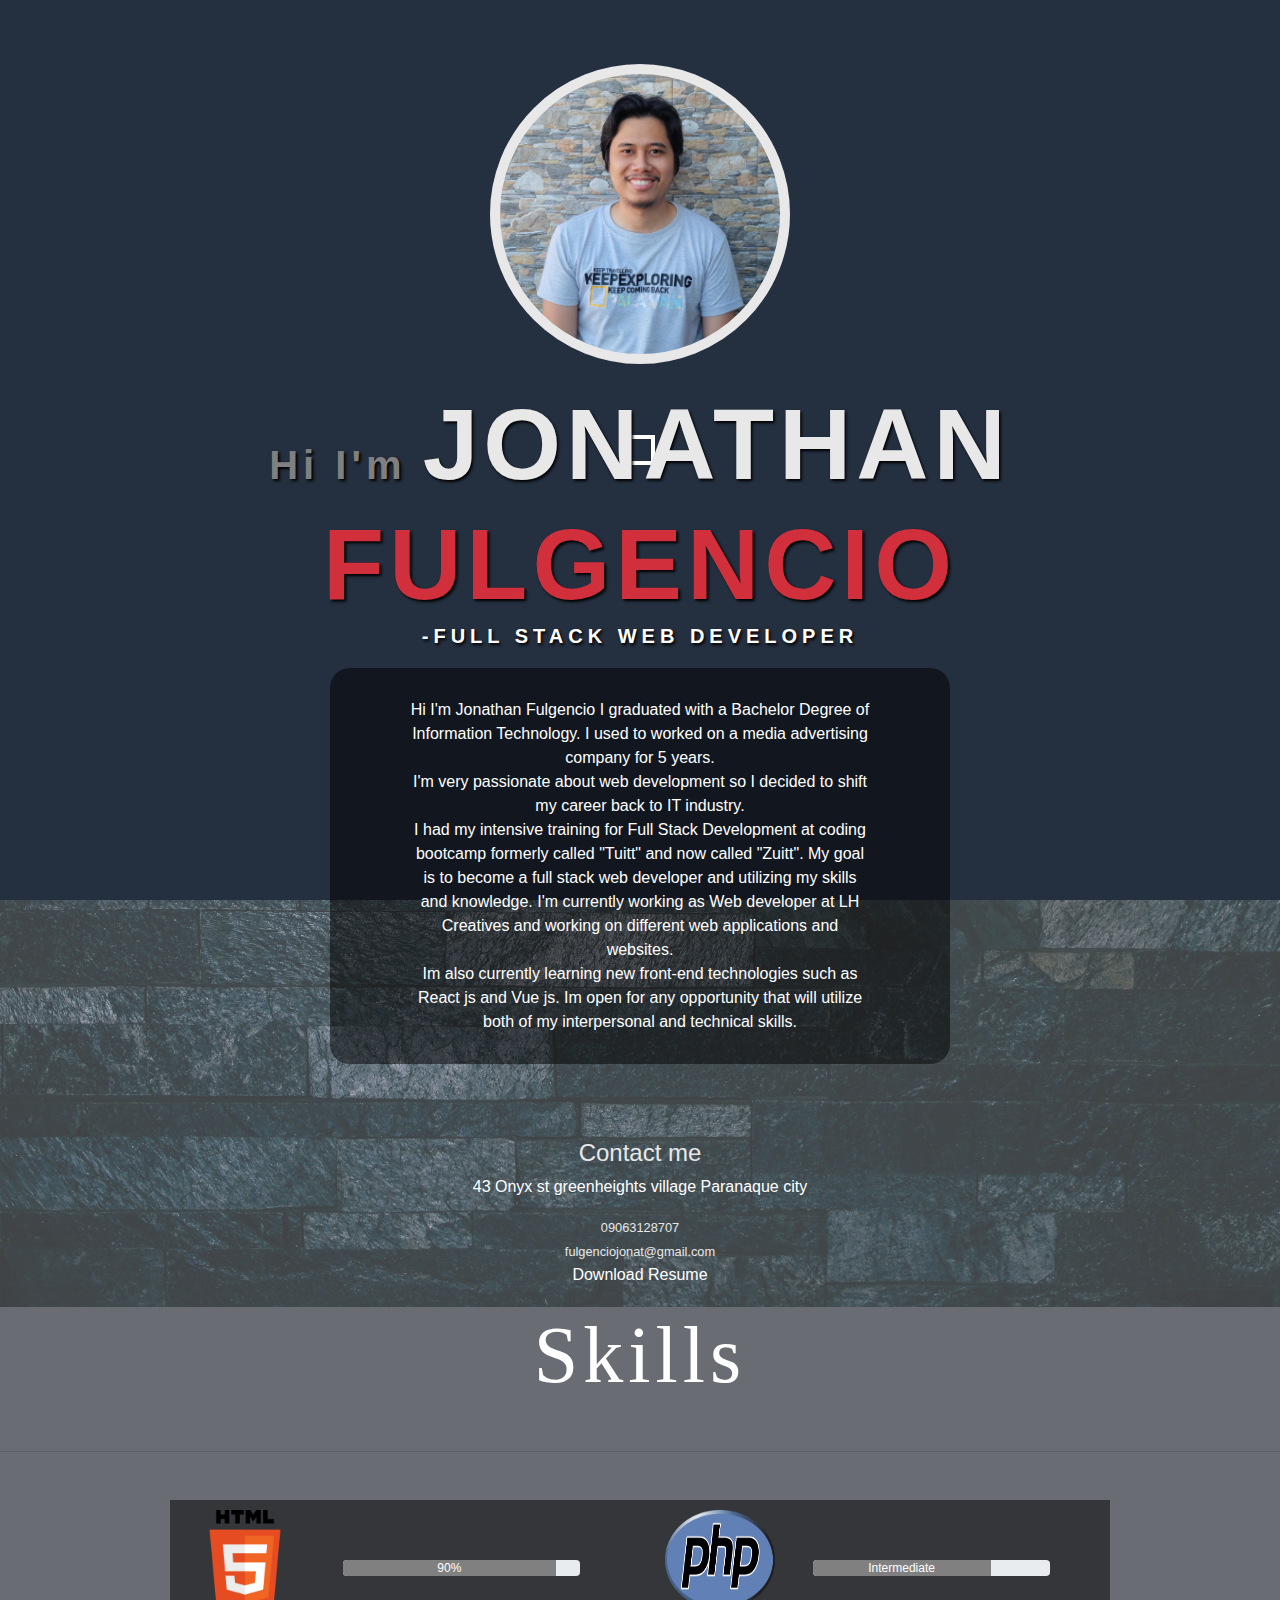
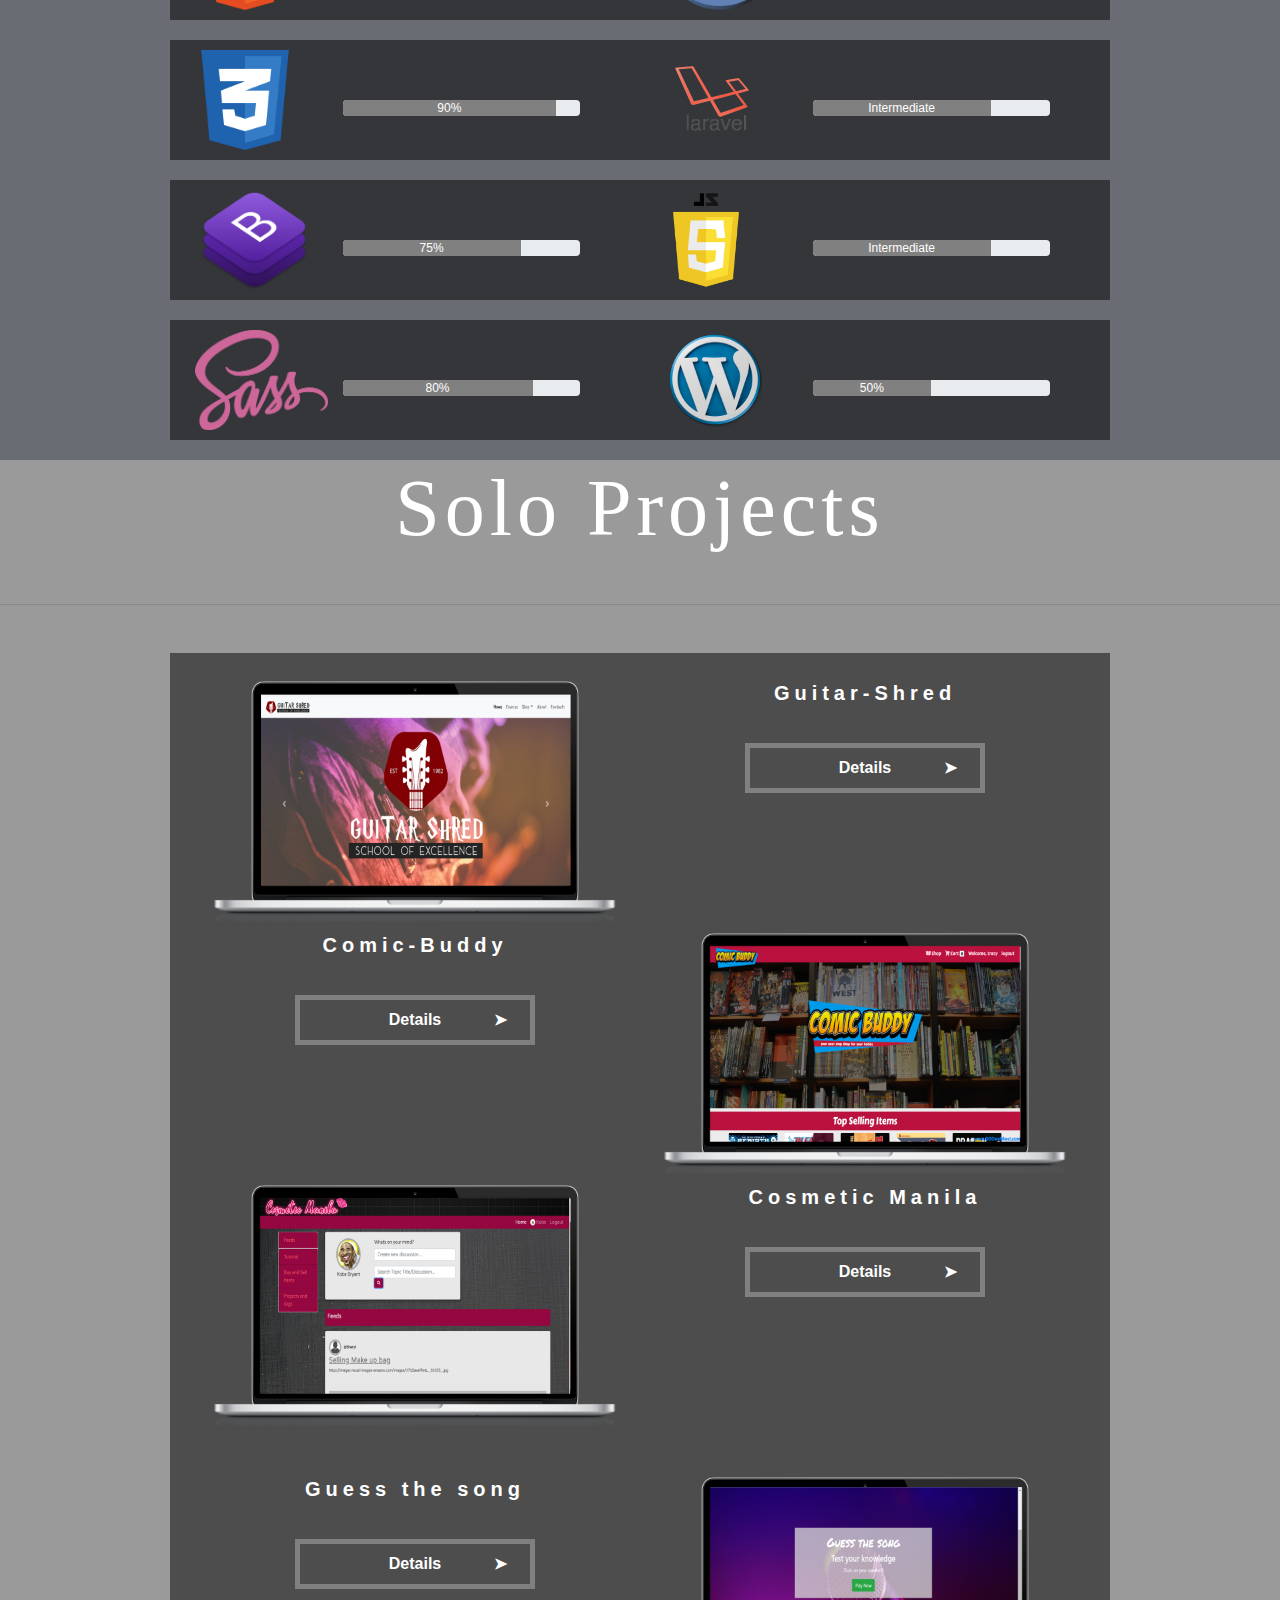
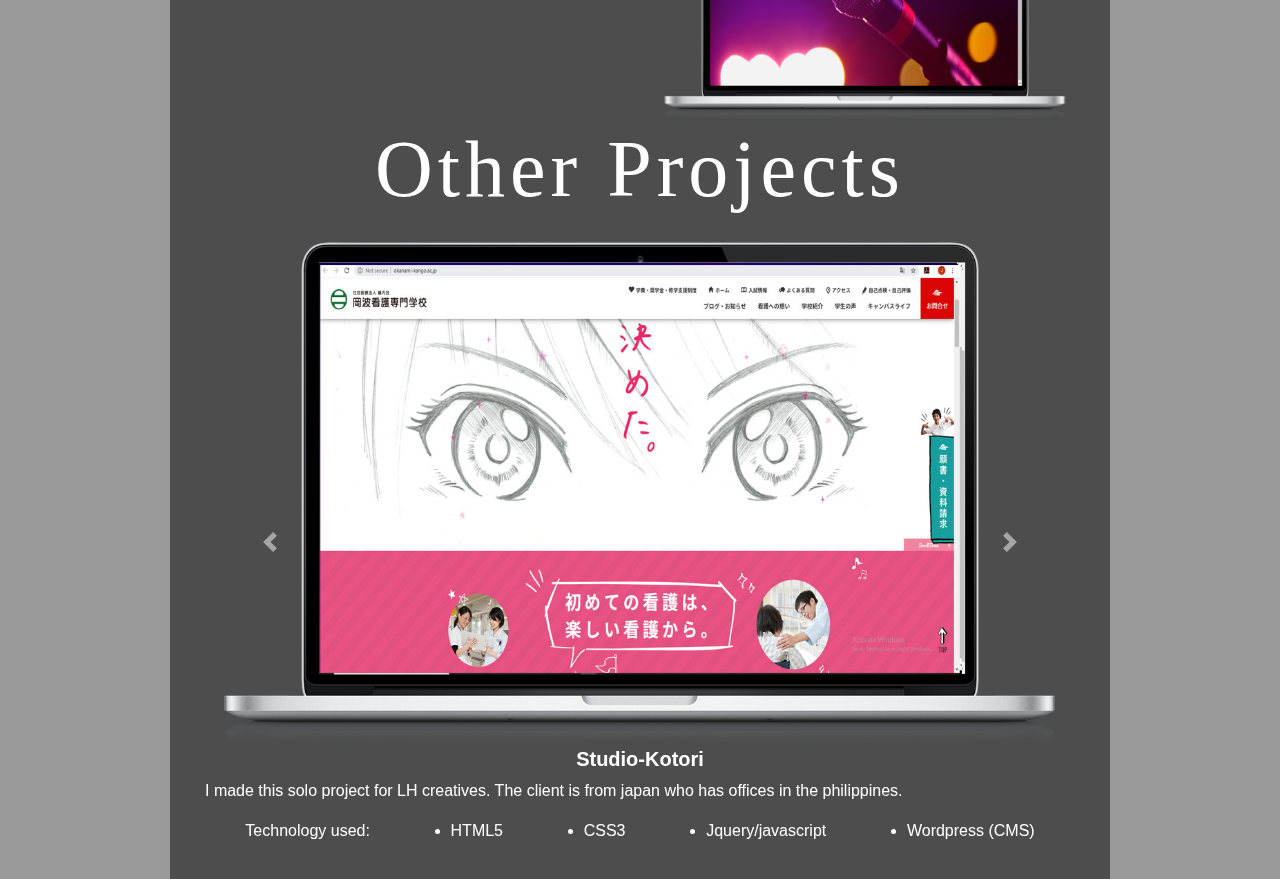
<file: index.html>
<!DOCTYPE html>
<html>
<head>

	<meta charset="utf-8">	
	<meta name="viewport" content="width=device-width, initial-scale=1.0 maximum-scale=1.0">
	<meta http-equiv="X-UA-Compatible" content="IE=Edge">

	<link href="https://fonts.googleapis.com/css?family=ABeeZee|Permanent+Marker" rel="stylesheet">


	<!-- Bootstrap -->
	<link rel="stylesheet" type="text/css" href="./assets/css/bootstrap.css">

	<!-- personalized css -->
	<link rel="stylesheet" type="text/css" href="./assets/css/portfolio.css">

	<!-- Javascript -->
	<!-- JQuery first then popper the bootstrap js -->
	<!-- Never use slim version for Jquery -->
	<!-- JQuery -->
	<script src="https://code.jquery.com/jquery-3.3.1.js"integrity="sha256-2Kok7MbOyxpgUVvAk/HJ2jigOSYS2auK4Pfzbm7uH60="crossorigin="anonymous"></script>

	<!-- Popper -->
	<script src="https://cdnjs.cloudflare.com/ajax/libs/popper.js/1.12.9/umd/popper.min.js" integrity="sha384-ApNbgh9B+Y1QKtv3Rn7W3mgPxhU9K/ScQsAP7hUibX39j7fakFPskvXusvfa0b4Q" crossorigin="anonymous"></script>

	<!-- Bootstrap JS -->
	<script type="text/javascript" src="./assets/js/bootstrap.js"></script>


	<link rel="stylesheet" href="https://use.fontawesome.com/releases/v5.3.1/css/all.css" integrity="sha384-mzrmE5qonljUremFsqc01SB46JvROS7bZs3IO2EmfFsd15uHvIt+Y8vEf7N7fWAU" crossorigin="anonymous">

	<title>Hi! I'm Jonathan Fulgencio</title>

</head>
<body> 
	<div class="loader-wrapper">
      <span class="loader"><span class="loader-inner"></span></span>
    </div>
	<div class="container-fluid px-0">
		<div class="row featurette main" id="aboutme">
			<div class="main-bg">
				<div class="links">
					<ul class="nav justify-content-center">
						<li class="nav-item">
							<a class="nav-link" href="#aboutme">About Me</a>
						</li>
						<li class="nav-item">
							<a class="nav-link" href="#">|</a>
						</li>
						<li class="nav-item">
							<a class="nav-link" href="#skills-me">Skills</a>
						</li>
						<li class="nav-item">
							<a class="nav-link" href="#">|</a>
						</li>
						<li class="nav-item">
							<a class="nav-link" href="#project-me">Project</a>
						</li>
					</ul>
				</div>
				<div class="text-center col align-self-center">
					<div class="mainImage"></div>
					<h1 class="name featurette-heading animated fadeInRight"><span>Hi I'm </span>JONATHAN <br> <span class="is-red">FULGENCIO</span>
					<small>-FULL STACK WEB DEVELOPER</small></h1>
					<!-- <h2 class="maintitle">Full Stack Web Developer</h2> -->
					<p class="main-lead text-center">Hi I'm Jonathan Fulgencio I graduated with a Bachelor Degree of Information Technology. I used to worked on a media advertising company for 5 years. <br>
					I'm very passionate about web development so I decided to shift my career back to IT industry. <br>
					I had my intensive training for Full Stack Development at coding bootcamp formerly called "Tuitt" and now called "Zuitt". My goal is to become a full stack web developer and utilizing my skills and knowledge. I'm currently working as Web developer at LH Creatives and working on different web applications and websites. 
					<br>
					Im also currently learning new front-end technologies such as React js and Vue js. Im open for any opportunity that will utilize both of my interpersonal and technical skills.</p>
					<a href="https://www.facebook.com/jonathan.v.fulgencio" target="_blank"><i class="fab fa-facebook"></i></a>
					<a href=""><i class="fab fa-twitter-square"></i></a>
					<a href="https://www.instagram.com/?hl=en" target="_blank"><i class="fab fa-instagram"></i></a>
					<a href="https://www.linkedin.com/in/jonathan-fulgencio-29720216b/" target="_blank"><i class="fab fa-linkedin"></i></a>
					<h4>Contact me</h4>

					<p>43 Onyx st greenheights village Paranaque city</p>
					<i class="fas fa-mobile-alt"></i> <small>09063128707</small>
					<br>
					<i class="fas fa-envelope"></i><small> fulgenciojonat@gmail.com</small>
					<br>
					<a href="assets/image/resume.pdf" download="resume" id="download">Download Resume</a>
				</div>
			
			</div>
		</div>
		<div class="skill-content">
			<div class="skill-bg">

				<h2 class="section-heading text-center" id="skills-me">Skills</h2>
				<hr class="featurette-divider">
				<div class="row skill-container">
					<div class="col-lg-6">
						
						<div class="row featurette skill-section">
							<div class="text-center col-md-3">
								<img class="skills" src="./assets/image/HTML.png" alt="Card image cap" width="100" height="100">
							</div>
							<div class="col-md-9 padding-bar">
								<div class="progress">
									<div class="progress-bar" role="progressbar" style="width: 90%;" aria-valuenow="25" aria-valuemin="0" aria-valuemax="100">90%</div>
								</div>
							</div>

						</div>
						<div class="row featurette skill-section">
							<div class="text-center col-md-3" >
								<img class="skills" src="./assets/image/CSS3.png" alt="Card image cap" width="100" height="100">
							</div>
							<div class="col-md-9 padding-bar">
								<div class="progress">
									<div class="progress-bar" role="progressbar" style="width: 90%;" aria-valuenow="25" aria-valuemin="0" aria-valuemax="100">90%</div>
								</div>
							</div>							
						</div>
						<div class="row featurette skill-section">
							<div class="text-center col-md-3">
								<img class="skills" src="./assets/image/bootstrap.png" alt="Card image cap" width="100" height="100">
							</div>
							<div class="col-md-9 padding-bar">
								<div class="progress">
									<div class="progress-bar" role="progressbar" style="width: 75%;" aria-valuenow="25" aria-valuemin="0" aria-valuemax="100">75%</div>
								</div>
							</div>							
						</div>
						<div class="row featurette skill-section">
							<div class="text-center col-md-3">
								<img class="skills" src="./assets/image/sass_logo.png" alt="Card image cap" width="100" height="100">
							</div>
							<div class="col-md-9 padding-bar">
								<div class="progress">
									<div class="progress-bar" role="progressbar" style="width: 80%;" aria-valuenow="25" aria-valuemin="0" aria-valuemax="100">80%</div>
								</div>
							</div>							
						</div>
						
					</div>
					<div class="col-lg-6">
						
						<div class="row featurette skill-section">
							<div class="text-center col-md-3">
								<img class="skills skills-php" src="./assets/image/php.png" alt="Card image cap" width="100" height="100">
							</div>
							<div class="col-md-9 padding-bar">
								<div class="progress">
									<div class="progress-bar" role="progressbar" style="width: 75%;" aria-valuenow="25" aria-valuemin="0" aria-valuemax="100">Intermediate</div>
								</div>
							</div>
						</div>
						<div class="row featurette skill-section">
							<div class="text-center col-md-3">
								<img class="skills" src="./assets/image/laravel.png" alt="Card image cap" width="100" height="100">
							</div>
							<div class="col-md-9 padding-bar">
								<div class="progress">
									<div class="progress-bar" role="progressbar" style="width: 75%;" aria-valuenow="25" aria-valuemin="0" aria-valuemax="100">Intermediate</div>
								</div>
							</div>
						</div>
						<div class="row featurette skill-section">
							<div class="text-center col-md-3">
								<img class="skills" src="./assets/image/JS.png" alt="Card image cap" width="100" height="100">
							</div>
							<div class="col-md-9 padding-bar">
								<div class="progress">
									<div class="progress-bar" role="progressbar" style="width: 75%;" aria-valuenow="25" aria-valuemin="0" aria-valuemax="100">Intermediate</div>
								</div>
							</div>
						</div>
						<div class="row featurette skill-section">
							<div class="text-center col-md-3">
								<img class="skills" src="./assets/image/wordpress_logo.png" alt="Card image cap" width="100" height="100">
							</div>
							<div class="col-md-9 padding-bar">
								<div class="progress">
									<div class="progress-bar" role="progressbar" style="width: 50%;" aria-valuenow="25" aria-valuemin="0" aria-valuemax="100">50%</div>
								</div>
							</div>	
										
						</div>
					</div>

					



				</div>
			</div>
			
		</div>
	</div>

	
	<div class="container-fluid px-0">

		<div class="capstone-content" id="project-me">
			<div class="bg">


				<h2 class="section-heading text-center">Solo Projects</h2>

				<hr class="featurette-divider">
				<div class="row featurette capstone">
					<div class="col-lg-12">
						<div class="row">
							<div class="col-lg-6">
								<div class="animated fadeInLeft text-center">
									<a href="https://fulgenciojonat.github.io/guitarshred-2/index.html" target="_blank"><img class="featurette-image img-fluid mx-auto" src="./assets/image/mac.png" alt="Generic placeholder image" width="500" height="500"></a>
								</div>	
							</div>
							<div class="col-lg-6">
								<h2 class="featurette-heading animated fadeInLeft">Guitar-Shred</h2>
								<div class="details">Details<div class="icon">&#x27A4;</div></div>
								<div class="lead">
									<p>Static Website a template website for guitar school. <br>
									</p>
									Tools used:
									<ul>
										<li>HTML</li>
										<li>Bootstrap css</li>
									</ul>
								</div>
								
							</div>
							
						</div>
						
					</div>
					<div class="col-lg-12">
						<div class="row">
							<div class="col-lg-6">
								<h2 class="featurette-heading animated fadeInLeft">Comic-Buddy</h2>
								<div class="details">Details <div class="icon">&#x27A4;</div></div>
								<div class="lead">
									<p>E-commerce website for comic enthusiasts. The website has different categories you can buy your favorite collections like manga, graphic novels and many more. <br>
									</p>
									Tools used:
									<ul>
										<li>HTML</li>
										<li>Bootstrap css</li>
										<li>javascript (front-end)</li>
										<li>jquery (front-end)</li>
										<li>native php(back-end (procedural))</li>
										<li>Mysql (database)</li>
									</ul>
								</div>
							</div>
							<div class="col-lg-6">
								<div class="animated fadeInLeft text-center">
									<a href="https://comicbuddies.000webhostapp.com/views/home.php" target="_blank"><img class="featurette-image img-fluid mx-auto" src="./assets/image/mac2.png" alt="Generic placeholder image" width="500" height="500"></a>
								</div>
							</div>
						</div>
					
					</div>

					<div class="col-lg-12">
						<div class="row">
							<div class="col-lg-6">
								<div class="animated fadeInLeft text-center">
									<a href="http://frozen-plains-79037.herokuapp.com/" target="_blank"><img class="featurette-image img-fluid mx-auto" src="./assets/image/mac3.png" alt="Generic placeholder image" width="500" height="500"></a>
								</div>
							</div>	
							<div class="col-lg-6">		
								<h2 class="featurette-heading">Cosmetic Manila</h2>
								<div class="details">Details<div class="icon">&#x27A4;</div></div>
								<div class="lead">
									<p>A forum template website for make up artist, in this website you can register and post different topics or even sell an item. 
									This forum is to make close collaboration between different artists.
									</p>
									Tools used:
									<ul>
										<li>HTML</li>
										<li>Bootstrap css</li>
										<li>javascript (front-end)</li>
										<li>jquery (front-end)</li>
										<li>Laravel(back-end (MVC framework))</li>
										<li>Mysql (database)</li>
									</ul>
								</div>
							</div>
							
						</div>
						
					</div>
					
				</div>
				<div class="row featurette capstone">

					<div class="col-lg-12">
						<div class="row">
							<div class="col-lg-6">
								<h2 class="featurette-heading animated fadeInLeft"> Guess the song</h2>
								<div class="details">Details<div class="icon">&#x27A4;</div></div>
								<div class="lead">
									<p>This is a mini project made up of pure javascript and jquery. The mini project is about guessing a song game. 
									</p>
									Tools used:
									<ul>
										<li>HTML</li>
										<li>Bootstrap css</li>
										<li>javascript (front-end)</li>
										<li>jquery (front-end)</li>
									</ul>
								</div>
							</div>
							<div class="col-lg-6">
								<div class="animated fadeInLeft text-center">
									<a href="https://fulgenciojonat.github.io/guessthesong/" target="_blank"><img class="featurette-image img-fluid mx-auto" src="./assets/image/guessthesong.png" alt="Generic placeholder image" width="500" height="500"></a>
								</div>
							</div>
							
							
							
						</div>
							<h2 class="section-heading text-center">Other Projects</h2>
						<div id="carouselExampleControls" class="carousel slide" data-ride="carousel">
						  <div class="carousel-inner">
						    <div class="carousel-item active">
						      <a href="https://studio-kotori.com/">
							      <img class="d-block w-100" src="./assets/image/project1.png" alt="First slide">
						      </a>
						      <h5>Studio-Kotori</h5>
					    		<p>I made this solo project for LH creatives. The client is from japan who has offices in the philippines. 
							    	<ul> Technology used:
							    		<li>HTML5</li>
							    		<li>CSS3</li>
							    		<li>Jquery/javascript</li>
							    		<li>Wordpress (CMS)</li>
							    	</ul>

							    </p>
						    </div>
						    <div class="carousel-item">
						    	<a href="http://www.okanami-kango.ac.jp/">
							      <img class="d-block w-100" src="./assets/image/project2.png" alt="First slide">
						      </a>
						      <h5>Ishida Taihei</h5>
					    		<p>I made this solo project for LH creatives. The client is from japan who has offices in the philippines. 
							    	<ul> Technology used:
							    		<li>HTML5</li>
							    		<li>CSS3</li>
							    		<li>Jquery/javascript</li>
							    		<li>Wordpress (CMS)</li>
							    	</ul>

							    </p>
						 
						    </div>
						    <div class="carousel-item">
						    	<a href="http://ishida-taihei.co.jp/">
						    		<img class="d-block w-100" src="./assets/image/project3.png" alt="First slide">
				    			</a>
					    		<h5>Ishida Taihei</h5>
					    		<p>I made this solo project for LH creatives. The client is from japan who has offices in the philippines. 
							    	<ul> Technology used:
							    		<li>HTML5</li>
							    		<li>CSS3</li>
							    		<li>Jquery/javascript</li>
							    		<li>Php framework (fegg) proprietary framework of the company</li>
							    	</ul>

							    </p>
						    
						 
						    </div>
						  </div>
						  <a class="carousel-control-prev" href="#carouselExampleControls" role="button" data-slide="prev">
						    <span class="carousel-control-prev-icon" aria-hidden="true"></span>
						    <span class="sr-only">Previous</span>
						  </a>
						  <a class="carousel-control-next" href="#carouselExampleControls" role="button" data-slide="next">
						    <span class="carousel-control-next-icon" aria-hidden="true"></span>
						    <span class="sr-only">Next</span>
						  </a>
						</div>
						
					</div>
				</div>





			</div>

		</div>
	</div>


<script type="text/javascript" src="./assets/js/script.js"></script>


</body>
</html>
</file>
<file: assets/css/portfolio.css>
* {
	box-sizing: border-box;
	margin: 0;
	padding: 0;


}


body {
	font-family: 'Roboto', sans-serif;
	
}

.other {
	color: white;
}

ul li a {
	text-decoration: none;
	color: white;
}

.maintitle{
	font-weight: bold;
	letter-spacing: 2px;
	font-size: 2em;
	margin-top: 10px;
}
.loader-wrapper {
  width: 100%;
  height: 100%;
  position: absolute;
  top: 0;
  left: 0;
  background-color: #242f3f;
  display:flex;
  justify-content: center;
  align-items: center;
}

.details {
	width: 240px;
	height: 50px;
	margin: 30px auto 0;
	color: white;
	display: flex;
	justify-content: center;
	align-items: center;
	border: 5px solid gray;
	cursor: pointer;
	font-weight: bold;
	position: relative;
}


.details:hover {
	background: white;
	color: gray;
	border: 5px solid gray;
	
}

.is-open {
	transform: rotate(90deg);
}

.details > .icon {
	position: absolute;
	top: 20%;
	right: 10%;
}
.loader {
  display: inline-block;
  width: 30px;
  height: 30px;
  position: relative;
  border: 4px solid #Fff;
  animation: loader 2s infinite ease;
}
.loader-inner {
  vertical-align: top;
  display: inline-block;
  width: 100%;
  background-color: #fff;
  animation: loader-inner 2s infinite ease-in;
}
@keyframes loader {
  0% { transform: rotate(0deg);}
  25% { transform: rotate(180deg);}
  50% { transform: rotate(180deg);}
  75% { transform: rotate(360deg);}
  100% { transform: rotate(360deg);}
}
@keyframes loader-inner {
  0% { height: 0%;}
  25% { height: 0%;}
  50% { height: 100%;}
  75% { height: 100%;}
  100% { height: 0%;}
}

.bottom {
	background-color: #2E2E2E;
/*	height: 100px;*/
	margin: auto;
}

.skill-content {
	padding: 30px;
	background-color: #3E4960;

}


.navbar {
	position: fixed;
	width: 100%;
	left: 0;
	top: 0;
	z-index: 4;

}
.navbar-brand {
	width: 50%;
}

.nav-link {
	font-family: 'Caveat Brush', cursive;
	font-size: 1.15em;
}

.dropdown-item {
	font-family: 'Caveat Brush', cursive;

}

.dropdown-item:hover{
	background-color: grey;

}

.dropdown-item:active{
	background-color: white;

}




.footer {
	height: 90px;
	
}

/*.news-article {
	min-height: 500px;
	max-height: 700px;
	margin: auto;


}*/

.feedback-article {
	min-height: 350px;
	
	margin: auto;


}

.article {
	border: 1px solid black;
	min-height: 100%;
	padding: 10px;
}



.news-label {
	font-size: 2em;
	text-align: center;
	margin: auto;
}

.newsheading {
	margin: auto;
	padding: 10px;
}


.lead {

	color: #A9AEB8;
	font-size: 16px;
	padding: 30px;
	display: none;
}

.main-lead {
	font-size: 16px;
	padding-left:80px;
	padding-right:80px;
	padding-top: 30px;
	padding-bottom: 30px;
	width: 50%;
	background-color: rgba(0, 0, 0, 0.5);
	margin: auto;
	border-radius: 20px;
	
}




.display-4 {
	color: #E7E7E7;
	font-family: 'Patua One', cursive;
}




.fab {

	color: #E8E8E8;
	font-size: 50px;
	margin: 10px 10px;

}
.main-about {
	top: 100px;
	
}

.main {
	background-image: url(../image/top_bg.jpg);
	background-size: cover;
    background-position: center center;
	color: #E8E8E8;
	/*background-size: cover;
    background-position: center center;*/
	
	
}



.me {
    float: left;   
    margin: 5px 45px 5px 20px;  
    padding: 40px;       
}

.me:before {
    box-shadow: -2px 2px 2px 0 rgba( 178, 178, 178, .4 );
    left: -9px;           
}


/* Featurettes
------------------------- */

.featurette-divider {
  margin: 3rem 0; /* Space out the Bootstrap <hr> more */
}

/* Thin out the marketing headings */
.featurette-heading {
  font-weight: bolder;
  line-height: 2;
  text-align: center;
  letter-spacing: 5px;
  color: white;
  font-size: 20px;
}

.name {
	line-height: 1.2;
	text-align: center;
	letter-spacing: 5px;
	color: #E8E8E8;
	font-size: 100px;
	width: 60%;
	margin: 20px auto;
	text-shadow: 1.5px 1.5px 3px black;
}

.name > span {
	color: gray;
	font-size: 40px;
	text-shadow: 2px 2px 3px black;
}

.name > small {
	color: white;
	font-size: 20px;
	display: block;
	font-weight: bold;
}

.name .is-red {
	color: #d02f3b;
	font-size: 100px;
	text-shadow: 2px 2px 3px black;
}


.text-muted {
	font-size: 18px;
}

.btn {
	margin: 0 auto;
	display: block;
	width: 25%;
	background-color: #C48F39;
	border: none;
	box-shadow: 5px 5px #E8E8E8;

}
.btn:hover {
	background-color: #C48F39;
	border: none;
	box-shadow: 5px 10px #E8E8E8;
}

.rounded-circle {
	margin: auto;
	display: block;
	
}


.feedback-head {
	color: #262626;E7;
	font-family: 'Patua One', cursive;
}

.mainImage {

	width: 300px;
	height: 300px;
	border-style: solid;
	border-width: 10px;
	border-color: #E8E8E8;
	border-radius: 50%;
	background-image: url(../image/jonathan.jpg);
	background-size: cover;
    background-position: center center;
    margin: auto;
}

.section-heading {
	font-family: 'Permanent Marker', cursive;
	letter-spacing: 5px;
	color: white;
	font-size: 5em;
}

.progress {
	margin-top: 50px;
}

.progress > .progress-bar {
	background: gray;
}

.skills {
	width: auto;
}

.skills-php{
	width: 133%;
}


.skill-section {
	margin-bottom: 20px;
	background-color: rgba(0, 0, 0, 0.5);
	padding: 10px 10px;
}

.skill-content {
	background-image: url(../image/skills-bg.jpg);
	background-size: cover;
    background-position: center center;
    background-size: no-repeat;
    background-attachment: fixed;
    padding: 0px;
}

.skill-container {
	width: 940px;
	margin: auto;
}

.skill-bg {
	background-color: rgba(120, 120, 120, 0.75);
}

.main-bg {
	background-color: rgba(128, 128, 128, 0.5);
	padding: 20px;
}


.padding-bar {
	padding-left: 50px;
	padding-right: 50px;
	
}

.capstone-content {
	
	background-image: url(../image/main_bg.jpg);
	background-size: cover;
    background-position: center center;
    background-size: no-repeat;
    background-attachment: fixed;
    padding: 0px;
    margin-top: 0px;
}

.capstone {
	background-color: rgba(0, 0, 0, 0.5);
	padding: 20px;
	margin-top: 10px;
	width: 940px;
	margin: 0 auto;
}

.bg {
	background-color: rgba(120, 120, 120, 0.75);

}

.container-fluid {
	overflow: hidden;
}

.nav-link{
	color: white;
	font-family: 'Roboto', sans-serif;

}

.nav-link:hover{
	color: white;
	font-family: 'Roboto', sans-serif;
	text-decoration: underline;

}

#download{
	color: white;
}

.carousel-item > h5, p, ul {
	color: white;
}

.carousel-item > h5 {
	font-weight: bold;
	text-align: center;
}

.carousel-item > ul {
	display: flex;
	justify-content: space-around;
}



@media only screen and (max-width: 750px) {
	.rounded-circle {
		height: 30%;
		width: 30%;
	}

	.section-heading{
		font-size: 10.667vw;
	}

	.skills-php{
		width: auto;
	}

	.capstone {
		width: auto;
	}

	.main-lead {
		font-size: 2.133vw;
		padding-left: 5vw;
		padding-right: 5vw;
	}
	.mainImage{
		width: 40vw;
		height: 40vw;
	}

	.skill-container{
		width: auto;
	}
	.featurette-heading{
		font-size: 4.267vw;
	}

	.nav-link{
		font-size: 2.533vw;
	}
}


/*Tablets*/
/*@media only screen and (min-width: 401px) and (max-width: 960px){
	.rounded-circle {
		height: 50%;
		width: 50%;	
	}
}*/
</file>
